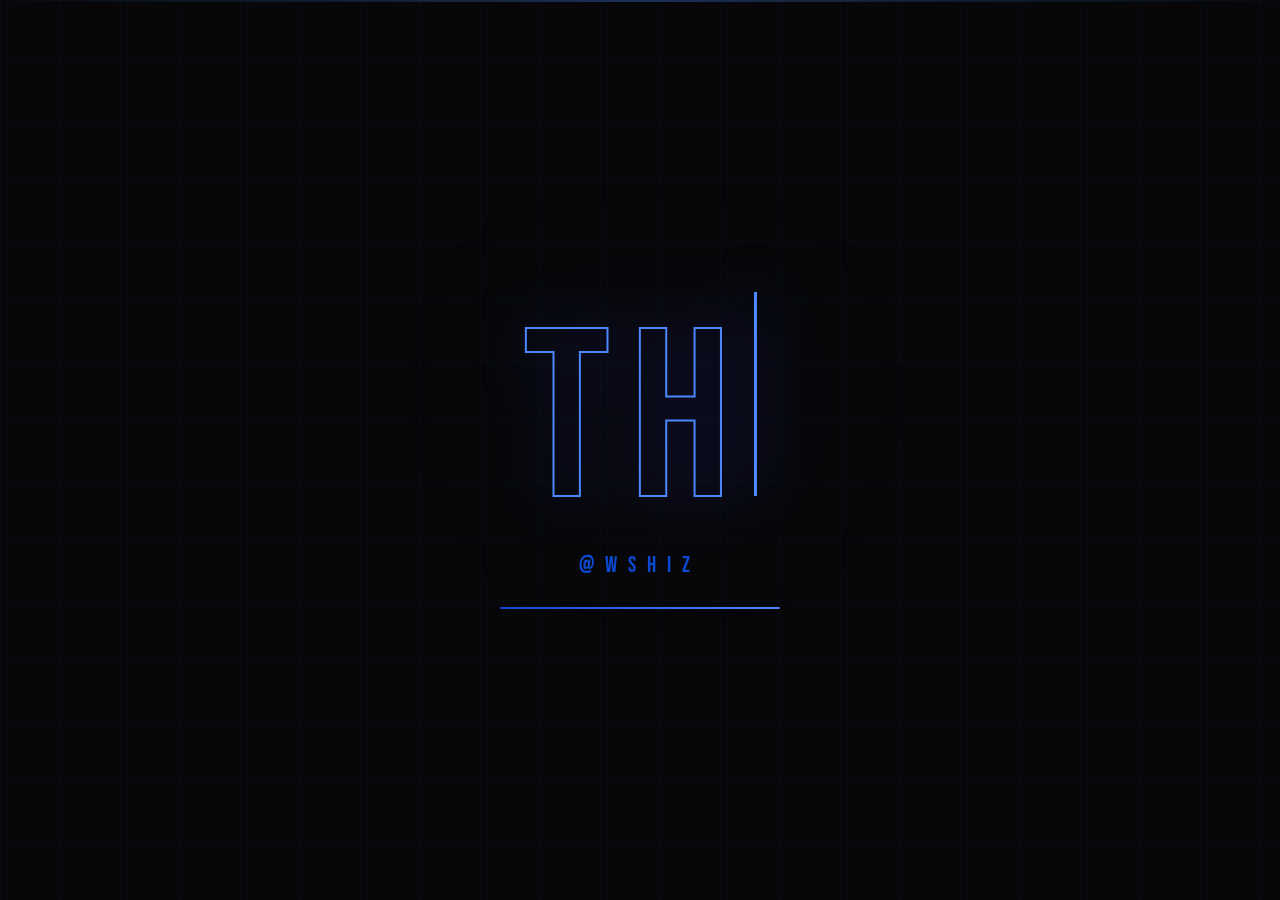
<file: index.html>
<!DOCTYPE html>
<html lang="en">

<head>
  <meta charset="UTF-8">
  <meta name="viewport" content="width=device-width, initial-scale=1.0">
  <title>@Throne</title>
  <meta name="description" content="Shiz Portfolio Showcasing his best servers his vanity's on sale and events ongoing">
  <!-- <link rel="icon" type="image/x-icon" href="assets/minato.gif"> -->
  <link href="https://fonts.googleapis.com/css2?family=Bebas+Neue&display=swap" rel="stylesheet">
  <link rel="stylesheet" href="theme.css">
  <style>
    *,
    *::before,
    *::after {
      margin: 0;
      padding: 0;
      box-sizing: border-box;
    }

    :root {
      --blue: hsl(200, 92%, 34%);
      --blue-bright: hsl(200, 100%, 55%);
      --bg: #070709;
    }

    body {
      background: var(--bg);
      width: 100vw;
      height: 100vh;
      overflow: hidden;
      display: flex;
      align-items: center;
      justify-content: center;
    }

    /* ── SCAN LINE ── */
    .scanline {
      position: fixed;
      
      top: 0;
      left: 0;
      width: 100%;
      height: 2px;
      background: linear-gradient(90deg, transparent, var(--purple-bright), transparent);
      opacity: 0.3;
      animation: scan 3s linear infinite;
      pointer-events: none;
    }

    @keyframes scan {
      0% {
        top: -2px;
      }

      100% {
        top: 100vh;
      }
    }

    /* ── GRID BACKGROUND ── */
    .grid {
      position: fixed;
      inset: 0;
      background-image:
        linear-gradient(rgba(0, 150, 200, 0.04) 1px, transparent 1px),
        linear-gradient(90deg, rgba(0, 150, 200, 0.04) 1px, transparent 1px);
      background-size: 60px 60px;
      pointer-events: none;
    }

    /* ── MAIN TEXT ── */
    .intro-wrap {
      position: relative;
      z-index: 10;
      text-align: center;
    }

    .intro-text {
      font-family: 'Bebas Neue', sans-serif;
      font-size: clamp(100px, 22vw, 240px);
      color: transparent;
      -webkit-text-stroke: 2px var(--purple-bright);
      letter-spacing: 0.08em;
      line-height: 1;
      position: relative;
      animation: textReveal 0.8s cubic-bezier(0.16, 1, 0.3, 1) 0.4s both;
      filter: drop-shadow(0 0 30px var(--purple)) drop-shadow(0 0 80px rgba(128, 0, 128, 0.4));
    }

    .intro-text::before {
      content: '';
      position: absolute;
      inset: 0;
      color: var(--purple-bright);
      -webkit-text-stroke: 0;
      opacity: 0.08;
    }

    .intro-text::after {
      content: '';
      position: absolute;
      inset: 0;
      color: var(--purple-bright);
      -webkit-text-stroke: 2px var(--purple-bright);
      opacity: 0;
      animation: glitch 4s ease-in-out 1.4s infinite;
      clip-path: polygon(0 30%, 100% 30%, 100% 50%, 0 50%);
    }

    @keyframes textReveal {
      0% {
        opacity: 0;
        transform: scaleX(0.6) skewX(-8deg);
        filter: drop-shadow(0 0 60px var(--purple-bright));
      }

      60% {
        opacity: 1;
        transform: scaleX(1.04) skewX(1deg);
      }

      100% {
        opacity: 1;
        transform: scaleX(1) skewX(0);
      }
    }

    @keyframes glitch {

      0%,
      90%,
      100% {
        opacity: 0;
        transform: translate(0);
      }

      91% {
        opacity: 0.8;
        transform: translate(-6px, 0);
        filter: hue-rotate(90deg);
      }

      93% {
        opacity: 0.8;
        transform: translate(6px, 0);
      }

      95% {
        opacity: 0.8;
        transform: translate(-3px, 0);
        filter: hue-rotate(180deg);
      }

      97% {
        opacity: 0;
        transform: translate(0);
      }
    }

    /* ── CURSOR BLINK ── */
    .intro-text .cursor {
      display: inline-block;
      width: 3px;
      background: var(--purple-bright);
      margin-left: 4px;
      animation: blink 0.7s infinite;
      vertical-align: baseline;
      height: 0.85em;
    }

    @keyframes blink {

      0%,
      100% {
        opacity: 1;
      }

      50% {
        opacity: 0;
      }
    }

    /* ── SUBTITLE ── */
    .intro-sub {
      font-family: 'Bebas Neue', sans-serif;
      font-size: clamp(14px, 2.5vw, 22px);
      letter-spacing: 0.5em;
      color: var(--purple);
      opacity: 0;
      margin-top: 8px;
      animation: fadeUp 0.6s ease 1.1s both;
      text-transform: uppercase;
    }

    @keyframes fadeUp {
      from {
        opacity: 0;
        transform: translateY(12px);
      }

      to {
        opacity: 1;
        transform: translateY(0);
      }
    }

    /* ── LOADING BAR ── */
    .loader-track {
      width: clamp(160px, 30vw, 280px);
      height: 2px;
      background: rgba(255, 255, 255, 0.07);
      margin: 28px auto 0;
      border-radius: 999px;
      overflow: hidden;
      opacity: 0;
      animation: fadeUp 0.4s ease 1.3s both;
    }

    .loader-fill {
      height: 100%;
      width: 0%;
      background: linear-gradient(90deg, var(--purple), var(--purple-bright));
      border-radius: 999px;
      box-shadow: 0 0 10px var(--purple-bright);
      animation: load 2.2s cubic-bezier(0.4, 0, 0.2, 1) 1.5s both;
    }

    @keyframes load {
      0% {
        width: 0%;
      }

      100% {
        width: 100%;
      }
    }

    /* ── TRANSITION WIPE OVERLAY ── */
    /* Covers the screen with a purple panel that slides UP, then page changes */
    .transition-wipe {
      position: fixed;
      inset: 0;
      background: var(--purple, #0047d4);
      z-index: 9999;
      transform: scaleY(0);
      transform-origin: bottom center;
      pointer-events: none;
    }
  </style>
</head>

<body>

  <div class="grid"></div>
  <div class="scanline"></div>

  <div class="intro-wrap">
    <div class="intro-text"><span class="cursor"></span></div>
    <div class="intro-sub">@wshiz</div>
    <div class="loader-track">
      <div class="loader-fill"></div>
    </div>
  </div>

  <!-- The wipe panel -->
  <div class="transition-wipe" id="wipe"></div>

  <script src="https://cdnjs.cloudflare.com/ajax/libs/gsap/3.12.1/gsap.min.js"
    integrity="sha512-qF6akR/fsZAB4Co1QDDnUXWnaQseLGXoniuSuSlPQK6+aWhlMZcHzkasCSlnWoe+TJuudlka1/IQ01Dnhgq95g=="
    crossorigin="anonymous" referrerpolicy="no-referrer"></script>

  <script>
    // ── TYPEWRITER ──
    const text = "THRONE";
    const el = document.querySelector('.intro-text');
    const cursor = el.querySelector('.cursor');
    let i = 0;

    function type() {
      if (i < text.length) {
        el.insertBefore(document.createTextNode(text[i]), cursor);
        i++;
        setTimeout(type, 600);
      } else {
        setTimeout(() => cursor.style.display = 'none', 800);
      }
    }

    type();

    // ── TRANSITION TO MAIN ──
    // Total intro time: loader starts at 1.5s and runs 2.2s → done at ~3.7s
    // We start the wipe at 3.8s so it kicks in right as loader finishes
    setTimeout(() => {
      sessionStorage.setItem('introSeen', 'true');

      const wipe = document.getElementById('wipe');

      // Phase 1: purple panel slides UP from bottom, covering entire screen (0.6s)
      gsap.to(wipe, {
        scaleY: 1,
        transformOrigin: 'bottom center',
        duration: 0.6,
        ease: 'power3.inOut',
        onComplete: () => {
          // Once fully covered, navigate
          window.location.href = 'main.html';
        }
      });

    }, 3800);

    // ── BACKGROUND PRE-FETCHING & PRE-LOADING ──
    const DISCORD_USER_ID = '769625446936608795';

    async function prefetchDiscordAssets() {
      try {
        const response = await fetch(`https://api.lanyard.rest/v1/users/${DISCORD_USER_ID}`);
        const jsonResult = await response.json();

        if (jsonResult.success) {
          const userData = jsonResult.data;
          const userId = userData.discord_user.id;
          const avatarHash = userData.discord_user.avatar;
          const decorationHash = userData.discord_user.avatar_decoration_data?.asset;

          if (avatarHash) {
            const isAnimated = avatarHash.startsWith("a_");
            const fileExtension = isAnimated ? "gif" : "png";
            const avatarUrl = `https://cdn.discordapp.com/avatars/${userId}/${avatarHash}.${fileExtension}?size=512`;

            sessionStorage.setItem('cachedAvatar', avatarUrl);
            const img = new Image();
            img.src = avatarUrl;
          }

          if (decorationHash) {
            const decorationUrl = `https://cdn.discordapp.com/avatar-decoration-presets/${decorationHash}.png?size=240&passthrough=true`;
            sessionStorage.setItem('cachedDecoration', decorationUrl);
            const img = new Image();
            img.src = decorationUrl;
          } else {
            sessionStorage.removeItem('cachedDecoration');
          }
        }
      } catch (error) {
        console.error("Error pre-fetching assets:", error);
      }
    }

    prefetchDiscordAssets();
  </script>

</body>

</html>
</file>
<file: theme.css>
:root {
    --bg: #070709;
    --text: #ede8e3;
    --red: #db1717;

    --purple-bright: hsl(220, 100%, 65%);
    /* Neon blue accent for glows/shimmers */

    --purple: hsl(221, 91%, 43%);
    /* Core theme blue */
    --purple-dark: hsl(220, 70%, 15%);
    /* Low-lit background shades */

    --dark-blue: hsl(241, 100%, 15%);


    /* --blue-lgs:
        0 2px 6px rgba(0, 0, 0, 0.12),
        inset 3px 3px 0.5px -3.5px rgba(59, 130, 255, 0.09),
        inset -3px -3px 0.5px -3.5px rgba(59, 130, 255, 0.85),
        inset 1px 1px 1px -0.5px rgba(59, 130, 255, 0.60),
        inset -1px -1px 1px -0.5px rgba(59, 130, 255, 0.60),
        inset 0 0 6px 6px rgba(59, 130, 255, 0.10),
        inset 0 0 2px 2px rgba(59, 130, 255, 0.05),
        0 0 18px rgba(0, 0, 0, 0.20); */

    --blue-lgs:
        0 0 0 1px rgba(59, 130, 255, 0.15),
        0 0 15px rgba(59, 130, 255, 0.10),
        0 4px 12px rgba(0, 0, 0, 0.4);


    --bg: #000000;
    /* Solid modern black background */
    --white: #ffffff;
    --muted: rgba(237, 232, 227, 0.50);
    --dim: rgba(237, 232, 227, 0.24);
    --grey: hsl(0, 0%, 20%);
    --mid-black: hsl(0, 0%, 10%);
    --border: rgba(255, 255, 255, 0.07);
    --border-h: rgba(255, 255, 255, 0.14);

    --border-red: rgb(211, 3, 3);
    --border-light-red: rgb(197, 54, 54);
    --border-dark-red: rgb(94, 8, 8);
    --blue: hsl(200, 92%, 34%);

    --border-blue: hsl(200, 92%, 24%);
    --text-red: #990b0b;
    --lgs:
        0 0 0 1px rgba(255, 255, 255, 0.06),
        0 2px 8px rgba(0, 0, 0, 0.2);

    --red-lgs:
        0 0 0 1px rgba(220, 20, 60, 0.2),
        0 2px 8px rgba(0, 0, 0, 0.2);
    --ease: cubic-bezier(0.16, 1, 0.3, 1);

    /* ── Blue glow / shadow tokens for micro-interactions ── */
    --hsl-blue: 220, 100%, 65%;
    --hsl-blue-dim: 221, 91%, 43%;
    --hsl-blue-dark: 220, 70%, 15%;
    --glow-blue: 0 0 0 1px hsla(var(--hsl-blue), 0.15), 0 6px 20px hsla(var(--hsl-blue), 0.12);
    --shadow-blue-lift: 0 10px 30px hsla(0, 0%, 0%, 0.35);
}
</file>
